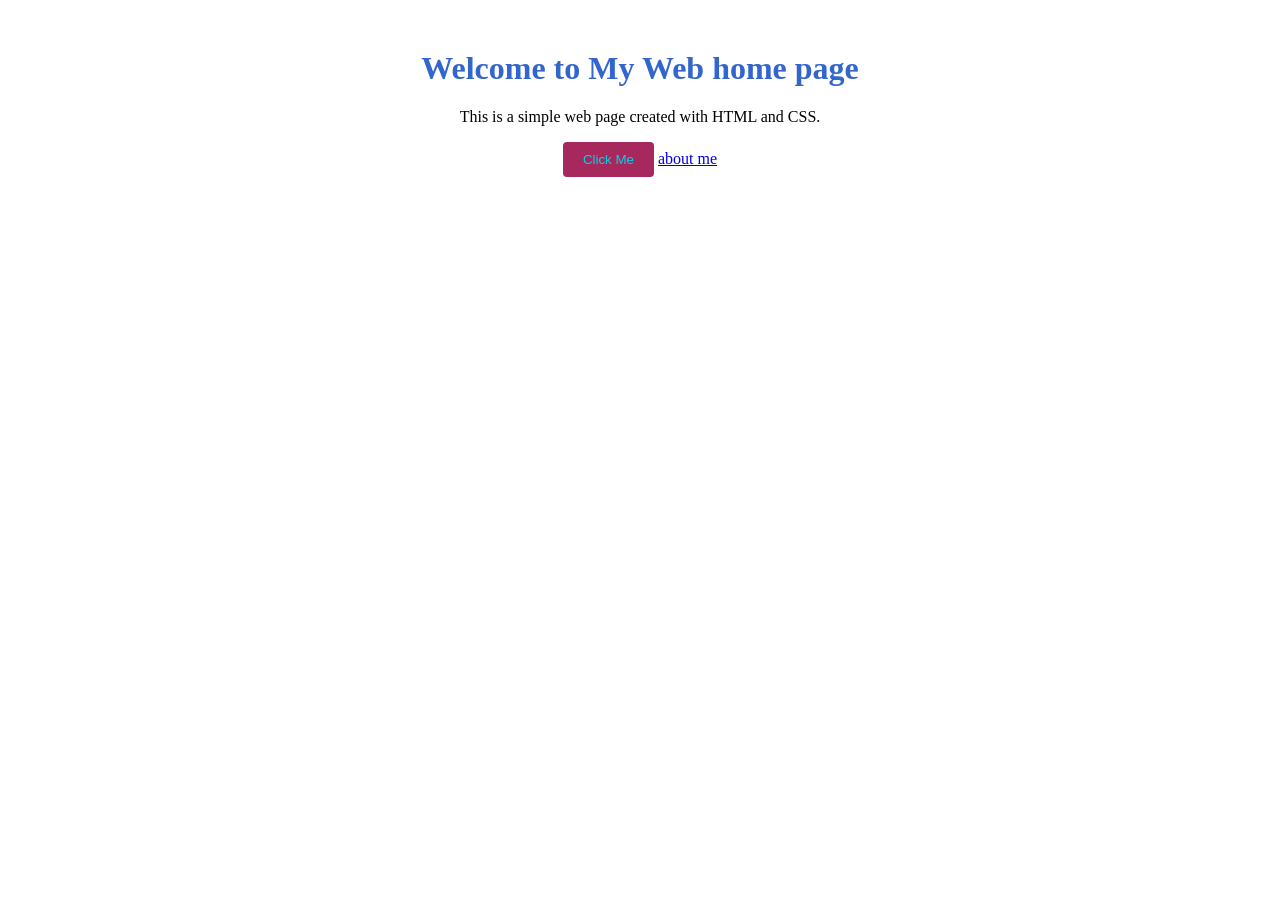
<file: index.html>
<!DOCTYPE html>
<html lang="en">
<head>
  <meta charset="UTF-8" />
  <meta name="viewport" content="width=device-width, initial-scale=1.0"/>
  <title>Anusha's Web Page</title>
  <link rel="stylesheet" href="styles/index.css" />

</head>
<body>
  <h1>Welcome to My Web home page </h1>
  <p>This is a simple web page created with HTML and CSS.</p>
  <button onclick="alert('Hello!')">Click Me</button>
  <a href="./about.html">about me</a>
</body>
</html>
</file>
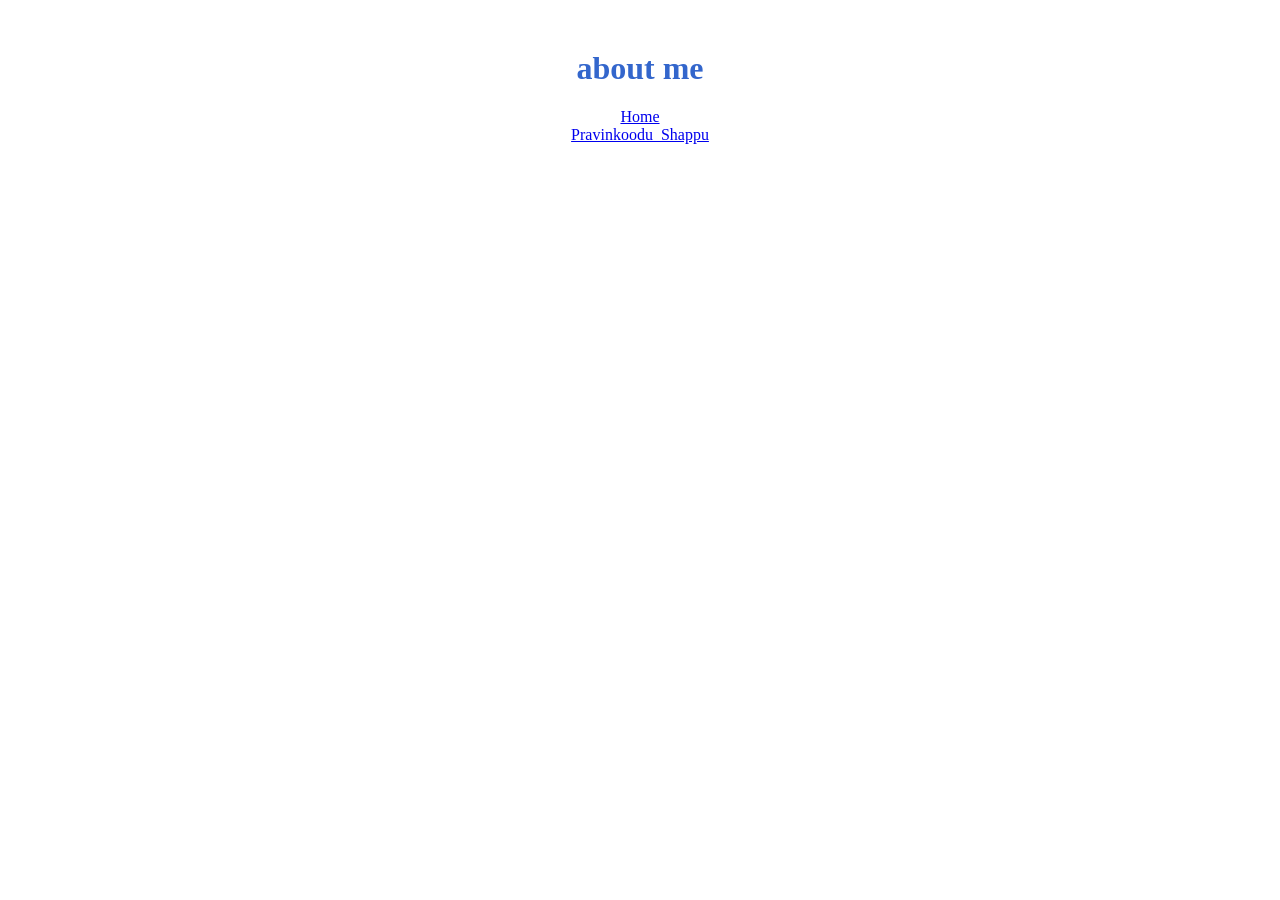
<file: about.html>
<!DOCTYPE html>
<html lang="en">

<head>
    <meta charset="UTF-8" />
    <meta name="viewport" content="width=device-width, initial-scale=1.0" />
    <title>Anusha's about page</title>
    <link rel="stylesheet" href="styles/index.css" />

</head>

<body>
    <h1>about me </h1>

    <div><a href="./index.html">Home</a></div>

    <a href="https://en.wikipedia.org/wiki/Pravinkoodu_Shappu">Pravinkoodu_Shappu</a>

</body>

</html>
</file>
<file: styles/index.css>
body {
  font-family: Georgia, 'Times New Roman', Times, serif, sans-serif;
  text-align: center;
  margin: 50px;
}

h1 {
  color: #3366cc;
}

button {
  padding: 10px 20px;
  background-color: #a7285d;
  color: rgb(8, 208, 234);
  border: none;
  border-radius: 4px;
  cursor: pointer;
}

button:hover {
  background-color: #e70dc6;
}
</file>
